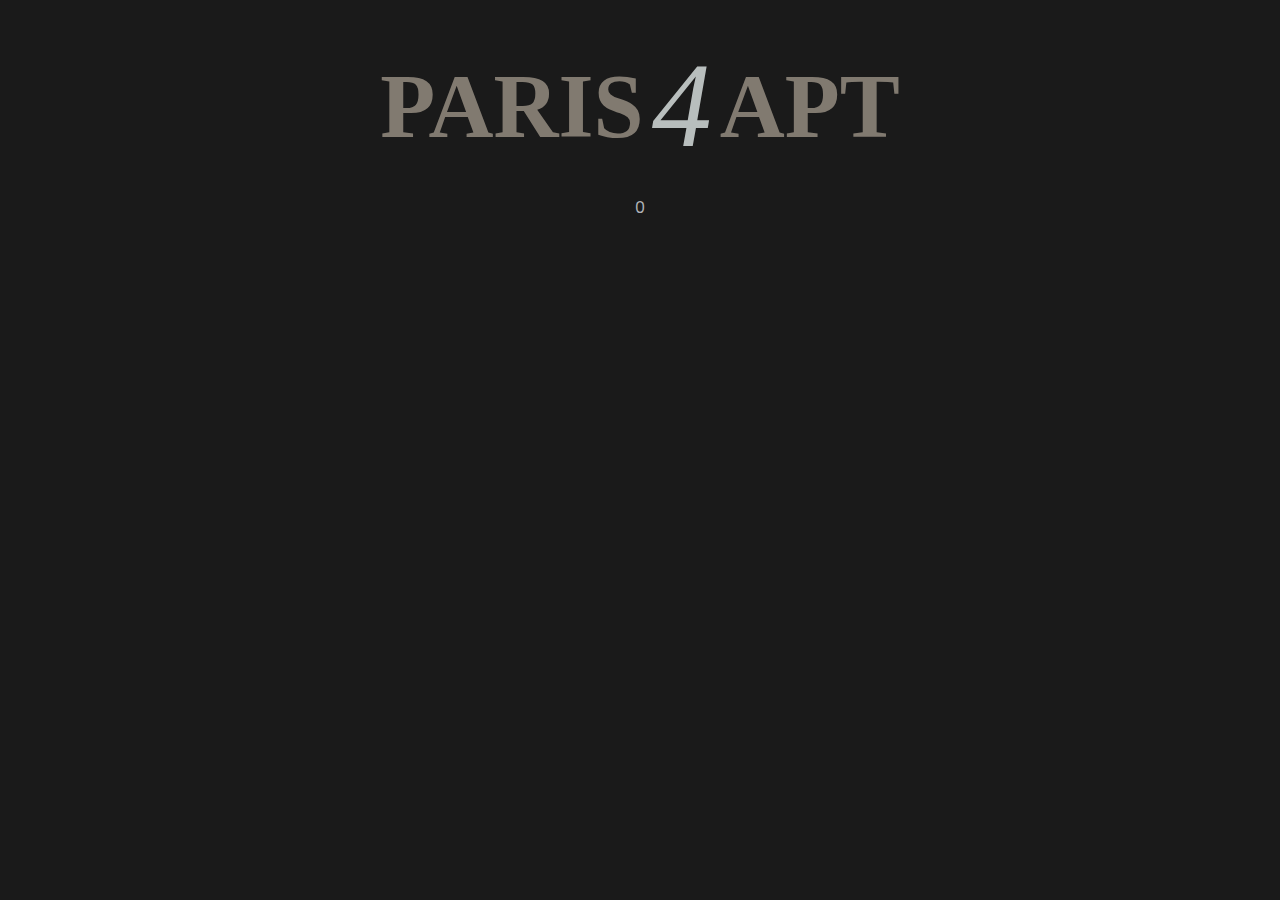
<file: index.html>
<!doctype html>
<html lang="tr">

<head>
  <meta charset="UTF-8" />
  <link rel="icon" type="image/svg+xml" href="/assets/icon-D1Ou8r2O.png" />
  <meta name="viewport" content="width=device-width, initial-scale=1.0" />
  <title>Paris4</title>

  <link rel="preconnect" href="https://fonts.googleapis.com">
  <link rel="preconnect" href="https://fonts.gstatic.com" crossorigin>
  <link
    href="https://fonts.googleapis.com/css2?family=Poppins:ital,wght@0,100;0,200;0,300;0,400;0,500;0,600;0,700;0,800;0,900;1,100;1,200;1,300;1,400;1,500;1,600;1,700;1,800;1,900&display=swap"
    rel="stylesheet">

  <script type="module" crossorigin src="/assets/index-CdU4dH_8.js"></script>
  <link rel="stylesheet" crossorigin href="/assets/index-B4vp-AUM.css">
</head>



<body>
  <div id="root"></div>
</body>

</html>
</file>
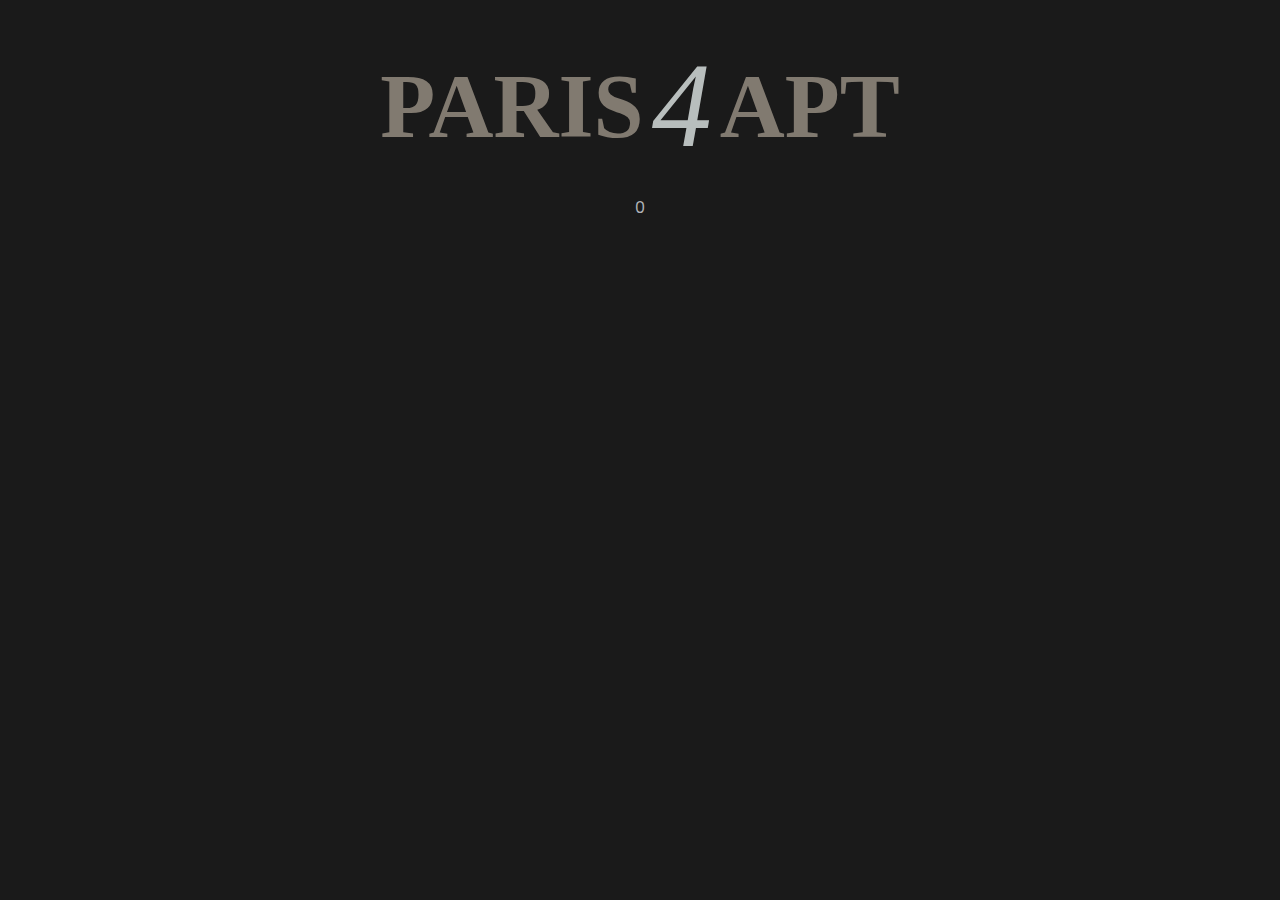
<file: api/index.html>
<!doctype html>
<html lang="tr">

<head>
  <meta charset="UTF-8" />
  <link rel="icon" type="image/svg+xml" href="/assets/icon-D1Ou8r2O.png" />
  <meta name="viewport" content="width=device-width, initial-scale=1.0" />
  <title>Paris4</title>

  <link rel="preconnect" href="https://fonts.googleapis.com">
  <link rel="preconnect" href="https://fonts.gstatic.com" crossorigin>
  <link
    href="https://fonts.googleapis.com/css2?family=Poppins:ital,wght@0,100;0,200;0,300;0,400;0,500;0,600;0,700;0,800;0,900;1,100;1,200;1,300;1,400;1,500;1,600;1,700;1,800;1,900&display=swap"
    rel="stylesheet">

  <script type="module" crossorigin src="/assets/index-CdU4dH_8.js"></script>
  <link rel="stylesheet" crossorigin href="/assets/index-B4vp-AUM.css">
</head>



<body>
  <div id="root"></div>
</body>

</html>
</file>
<file: assets/index-B4vp-AUM.css>
*,:before,:after{box-sizing:border-box;border-width:0;border-style:solid;border-color:#e5e7eb}:before,:after{--tw-content: ""}html,:host{line-height:1.5;-webkit-text-size-adjust:100%;-moz-tab-size:4;-o-tab-size:4;tab-size:4;font-family:ui-sans-serif,system-ui,sans-serif,"Apple Color Emoji","Segoe UI Emoji",Segoe UI Symbol,"Noto Color Emoji";font-feature-settings:normal;font-variation-settings:normal;-webkit-tap-highlight-color:transparent}body{margin:0;line-height:inherit}hr{height:0;color:inherit;border-top-width:1px}abbr:where([title]){-webkit-text-decoration:underline dotted;text-decoration:underline dotted}h1,h2,h3,h4,h5,h6{font-size:inherit;font-weight:inherit}a{color:inherit;text-decoration:inherit}b,strong{font-weight:bolder}code,kbd,samp,pre{font-family:ui-monospace,SFMono-Regular,Menlo,Monaco,Consolas,Liberation Mono,Courier New,monospace;font-feature-settings:normal;font-variation-settings:normal;font-size:1em}small{font-size:80%}sub,sup{font-size:75%;line-height:0;position:relative;vertical-align:baseline}sub{bottom:-.25em}sup{top:-.5em}table{text-indent:0;border-color:inherit;border-collapse:collapse}button,input,optgroup,select,textarea{font-family:inherit;font-feature-settings:inherit;font-variation-settings:inherit;font-size:100%;font-weight:inherit;line-height:inherit;letter-spacing:inherit;color:inherit;margin:0;padding:0}button,select{text-transform:none}button,input:where([type=button]),input:where([type=reset]),input:where([type=submit]){-webkit-appearance:button;background-color:transparent;background-image:none}:-moz-focusring{outline:auto}:-moz-ui-invalid{box-shadow:none}progress{vertical-align:baseline}::-webkit-inner-spin-button,::-webkit-outer-spin-button{height:auto}[type=search]{-webkit-appearance:textfield;outline-offset:-2px}::-webkit-search-decoration{-webkit-appearance:none}::-webkit-file-upload-button{-webkit-appearance:button;font:inherit}summary{display:list-item}blockquote,dl,dd,h1,h2,h3,h4,h5,h6,hr,figure,p,pre{margin:0}fieldset{margin:0;padding:0}legend{padding:0}ol,ul,menu{list-style:none;margin:0;padding:0}dialog{padding:0}textarea{resize:vertical}input::-moz-placeholder,textarea::-moz-placeholder{opacity:1;color:#9ca3af}input::placeholder,textarea::placeholder{opacity:1;color:#9ca3af}button,[role=button]{cursor:pointer}:disabled{cursor:default}img,svg,video,canvas,audio,iframe,embed,object{display:block;vertical-align:middle}img,video{max-width:100%;height:auto}[hidden]{display:none}*,:before,:after{--tw-border-spacing-x: 0;--tw-border-spacing-y: 0;--tw-translate-x: 0;--tw-translate-y: 0;--tw-rotate: 0;--tw-skew-x: 0;--tw-skew-y: 0;--tw-scale-x: 1;--tw-scale-y: 1;--tw-pan-x: ;--tw-pan-y: ;--tw-pinch-zoom: ;--tw-scroll-snap-strictness: proximity;--tw-gradient-from-position: ;--tw-gradient-via-position: ;--tw-gradient-to-position: ;--tw-ordinal: ;--tw-slashed-zero: ;--tw-numeric-figure: ;--tw-numeric-spacing: ;--tw-numeric-fraction: ;--tw-ring-inset: ;--tw-ring-offset-width: 0px;--tw-ring-offset-color: #fff;--tw-ring-color: rgb(59 130 246 / .5);--tw-ring-offset-shadow: 0 0 #0000;--tw-ring-shadow: 0 0 #0000;--tw-shadow: 0 0 #0000;--tw-shadow-colored: 0 0 #0000;--tw-blur: ;--tw-brightness: ;--tw-contrast: ;--tw-grayscale: ;--tw-hue-rotate: ;--tw-invert: ;--tw-saturate: ;--tw-sepia: ;--tw-drop-shadow: ;--tw-backdrop-blur: ;--tw-backdrop-brightness: ;--tw-backdrop-contrast: ;--tw-backdrop-grayscale: ;--tw-backdrop-hue-rotate: ;--tw-backdrop-invert: ;--tw-backdrop-opacity: ;--tw-backdrop-saturate: ;--tw-backdrop-sepia: ;--tw-contain-size: ;--tw-contain-layout: ;--tw-contain-paint: ;--tw-contain-style: }::backdrop{--tw-border-spacing-x: 0;--tw-border-spacing-y: 0;--tw-translate-x: 0;--tw-translate-y: 0;--tw-rotate: 0;--tw-skew-x: 0;--tw-skew-y: 0;--tw-scale-x: 1;--tw-scale-y: 1;--tw-pan-x: ;--tw-pan-y: ;--tw-pinch-zoom: ;--tw-scroll-snap-strictness: proximity;--tw-gradient-from-position: ;--tw-gradient-via-position: ;--tw-gradient-to-position: ;--tw-ordinal: ;--tw-slashed-zero: ;--tw-numeric-figure: ;--tw-numeric-spacing: ;--tw-numeric-fraction: ;--tw-ring-inset: ;--tw-ring-offset-width: 0px;--tw-ring-offset-color: #fff;--tw-ring-color: rgb(59 130 246 / .5);--tw-ring-offset-shadow: 0 0 #0000;--tw-ring-shadow: 0 0 #0000;--tw-shadow: 0 0 #0000;--tw-shadow-colored: 0 0 #0000;--tw-blur: ;--tw-brightness: ;--tw-contrast: ;--tw-grayscale: ;--tw-hue-rotate: ;--tw-invert: ;--tw-saturate: ;--tw-sepia: ;--tw-drop-shadow: ;--tw-backdrop-blur: ;--tw-backdrop-brightness: ;--tw-backdrop-contrast: ;--tw-backdrop-grayscale: ;--tw-backdrop-hue-rotate: ;--tw-backdrop-invert: ;--tw-backdrop-opacity: ;--tw-backdrop-saturate: ;--tw-backdrop-sepia: ;--tw-contain-size: ;--tw-contain-layout: ;--tw-contain-paint: ;--tw-contain-style: }.fixed{position:fixed}.inset-0{top:0;right:0;bottom:0;left:0}.my-2{margin-top:.5rem;margin-bottom:.5rem}.mb-2{margin-bottom:.5rem}.mt-4{margin-top:1rem}.flex{display:flex}.h-10{height:2.5rem}.h-20{height:5rem}.h-5{height:1.25rem}.h-full{height:100%}.w-10{width:2.5rem}.w-\[250px\]{width:250px}.w-\[80px\]{width:80px}.w-full{width:100%}.cursor-pointer{cursor:pointer}.select-none{-webkit-user-select:none;-moz-user-select:none;user-select:none}.flex-col{flex-direction:column}.items-center{align-items:center}.justify-end{justify-content:flex-end}.justify-center{justify-content:center}.justify-between{justify-content:space-between}.space-x-2>:not([hidden])~:not([hidden]){--tw-space-x-reverse: 0;margin-right:calc(.5rem * var(--tw-space-x-reverse));margin-left:calc(.5rem * calc(1 - var(--tw-space-x-reverse)))}.space-x-4>:not([hidden])~:not([hidden]){--tw-space-x-reverse: 0;margin-right:calc(1rem * var(--tw-space-x-reverse));margin-left:calc(1rem * calc(1 - var(--tw-space-x-reverse)))}.space-y-0>:not([hidden])~:not([hidden]){--tw-space-y-reverse: 0;margin-top:calc(0px * calc(1 - var(--tw-space-y-reverse)));margin-bottom:calc(0px * var(--tw-space-y-reverse))}.space-y-1>:not([hidden])~:not([hidden]){--tw-space-y-reverse: 0;margin-top:calc(.25rem * calc(1 - var(--tw-space-y-reverse)));margin-bottom:calc(.25rem * var(--tw-space-y-reverse))}.space-y-2>:not([hidden])~:not([hidden]){--tw-space-y-reverse: 0;margin-top:calc(.5rem * calc(1 - var(--tw-space-y-reverse)));margin-bottom:calc(.5rem * var(--tw-space-y-reverse))}.space-y-3>:not([hidden])~:not([hidden]){--tw-space-y-reverse: 0;margin-top:calc(.75rem * calc(1 - var(--tw-space-y-reverse)));margin-bottom:calc(.75rem * var(--tw-space-y-reverse))}.space-y-4>:not([hidden])~:not([hidden]){--tw-space-y-reverse: 0;margin-top:calc(1rem * calc(1 - var(--tw-space-y-reverse)));margin-bottom:calc(1rem * var(--tw-space-y-reverse))}.overflow-y-scroll{overflow-y:scroll}.rounded{border-radius:.25rem}.border{border-width:1px}.border-l-2{border-left-width:2px}.border-textColor{--tw-border-opacity: 1;border-color:rgb(176 179 184 / var(--tw-border-opacity))}.bg-bodyBG{--tw-bg-opacity: 1;background-color:rgb(26 26 26 / var(--tw-bg-opacity))}.bg-customGray{--tw-bg-opacity: 1;background-color:rgb(32 33 36 / var(--tw-bg-opacity))}.bg-customGray\/40{background-color:#20212466}.bg-photoBgColor{--tw-bg-opacity: 1;background-color:rgb(107 110 112 / var(--tw-bg-opacity))}.p-2{padding:.5rem}.p-5{padding:1.25rem}.px-2{padding-left:.5rem;padding-right:.5rem}.px-4{padding-left:1rem;padding-right:1rem}.px-5{padding-left:1.25rem;padding-right:1.25rem}.py-2{padding-top:.5rem;padding-bottom:.5rem}.py-4{padding-top:1rem;padding-bottom:1rem}.text-center{text-align:center}.font-Edu{font-family:Edu AU VIC WA NT Hand}.font-Oswald{font-family:Oswald}.font-poppins{font-family:Poppins}.text-2xl{font-size:1.5rem;line-height:2rem}.text-3xl{font-size:1.875rem;line-height:2.25rem}.text-\[50px\]{font-size:50px}.text-\[60px\]{font-size:60px}.text-sm{font-size:.875rem;line-height:1.25rem}.text-xl{font-size:1.25rem;line-height:1.75rem}.font-semibold{font-weight:600}.italic{font-style:italic}.text-aptColor{--tw-text-opacity: 1;color:rgb(129 122 112 / var(--tw-text-opacity))}.text-aptColor2{--tw-text-opacity: 1;color:rgb(184 190 189 / var(--tw-text-opacity))}.text-green-500{--tw-text-opacity: 1;color:rgb(34 197 94 / var(--tw-text-opacity))}.text-rose-400{--tw-text-opacity: 1;color:rgb(251 113 133 / var(--tw-text-opacity))}.text-textColor{--tw-text-opacity: 1;color:rgb(176 179 184 / var(--tw-text-opacity))}body{background-color:#1a1a1a;font-weight:400}@media (min-width: 768px){.md\:w-1\/2{width:50%}.md\:w-12{width:3rem}.md\:w-\[400px\]{width:400px}.md\:space-y-6>:not([hidden])~:not([hidden]){--tw-space-y-reverse: 0;margin-top:calc(1.5rem * calc(1 - var(--tw-space-y-reverse)));margin-bottom:calc(1.5rem * var(--tw-space-y-reverse))}.md\:px-0{padding-left:0;padding-right:0}.md\:px-8{padding-left:2rem;padding-right:2rem}.md\:py-6{padding-top:1.5rem;padding-bottom:1.5rem}.md\:text-3xl{font-size:1.875rem;line-height:2.25rem}.md\:text-\[120px\]{font-size:120px}.md\:text-\[90px\]{font-size:90px}}
</file>
